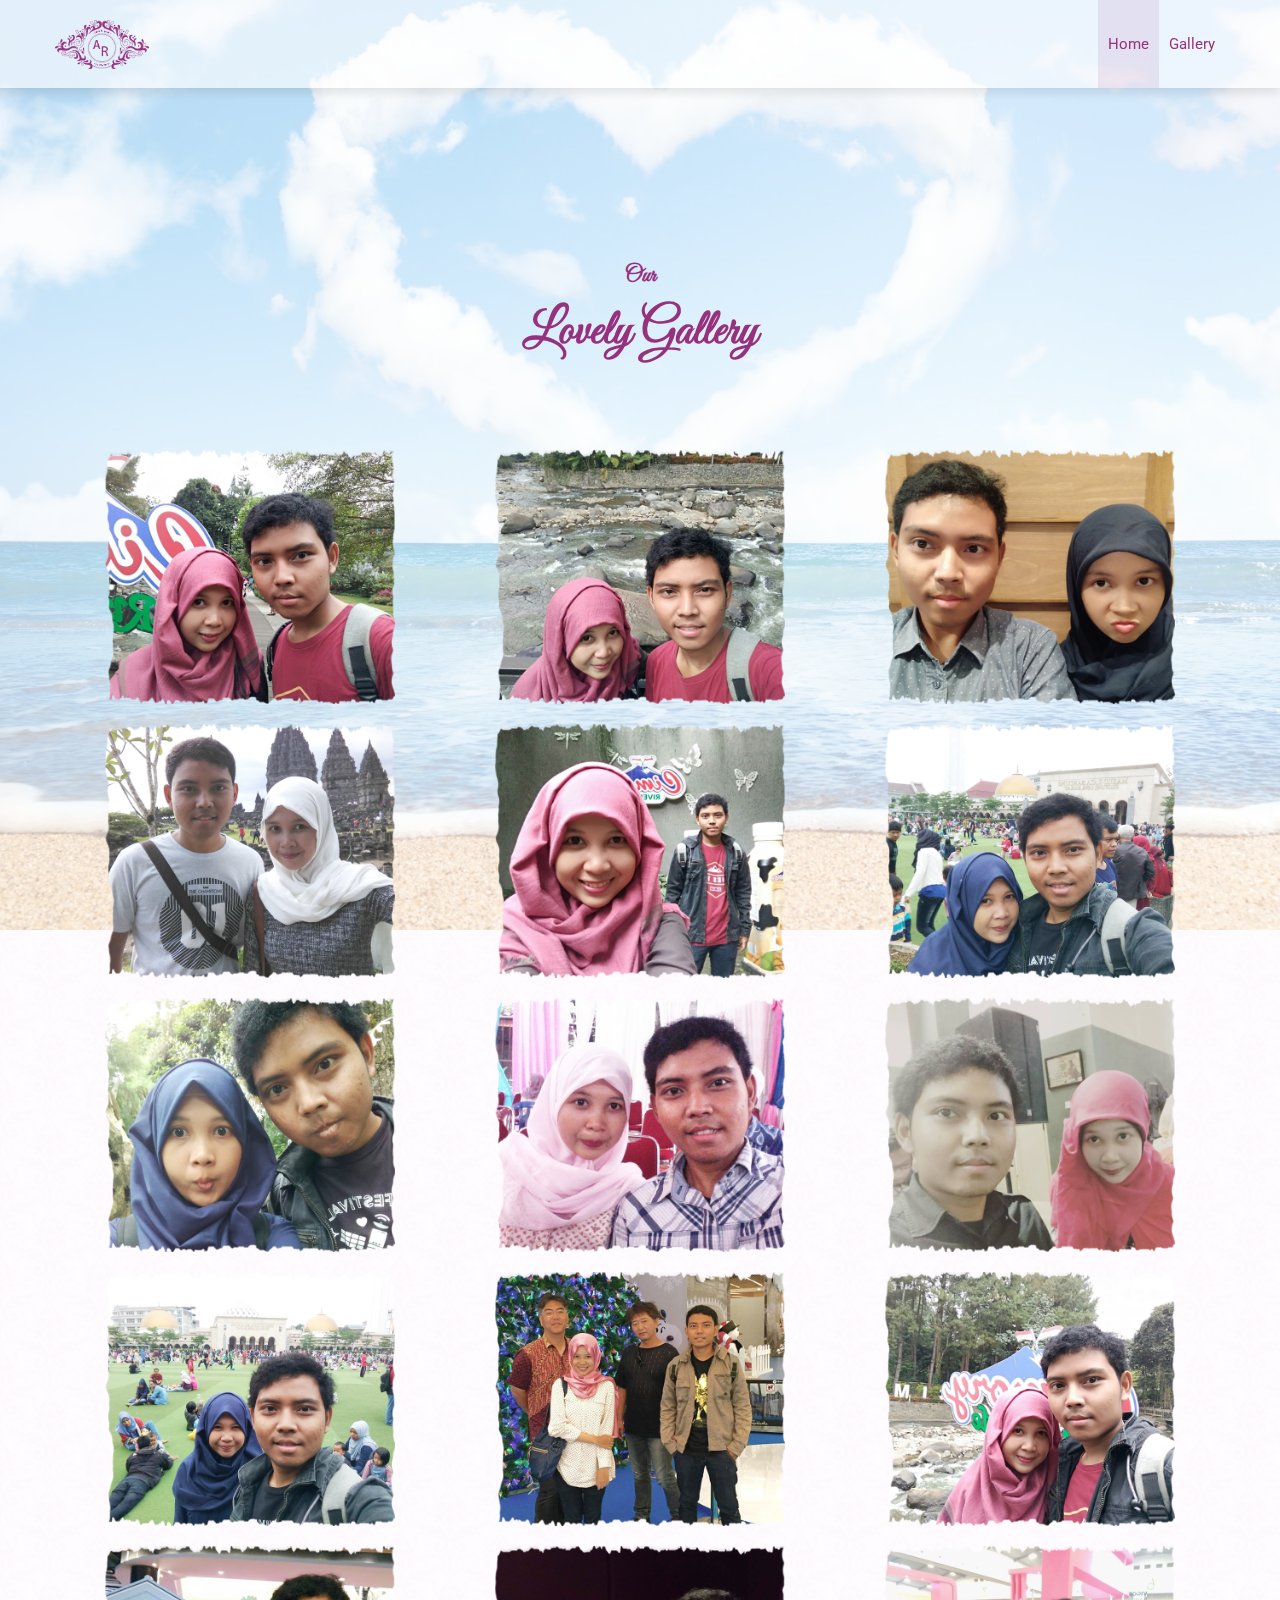
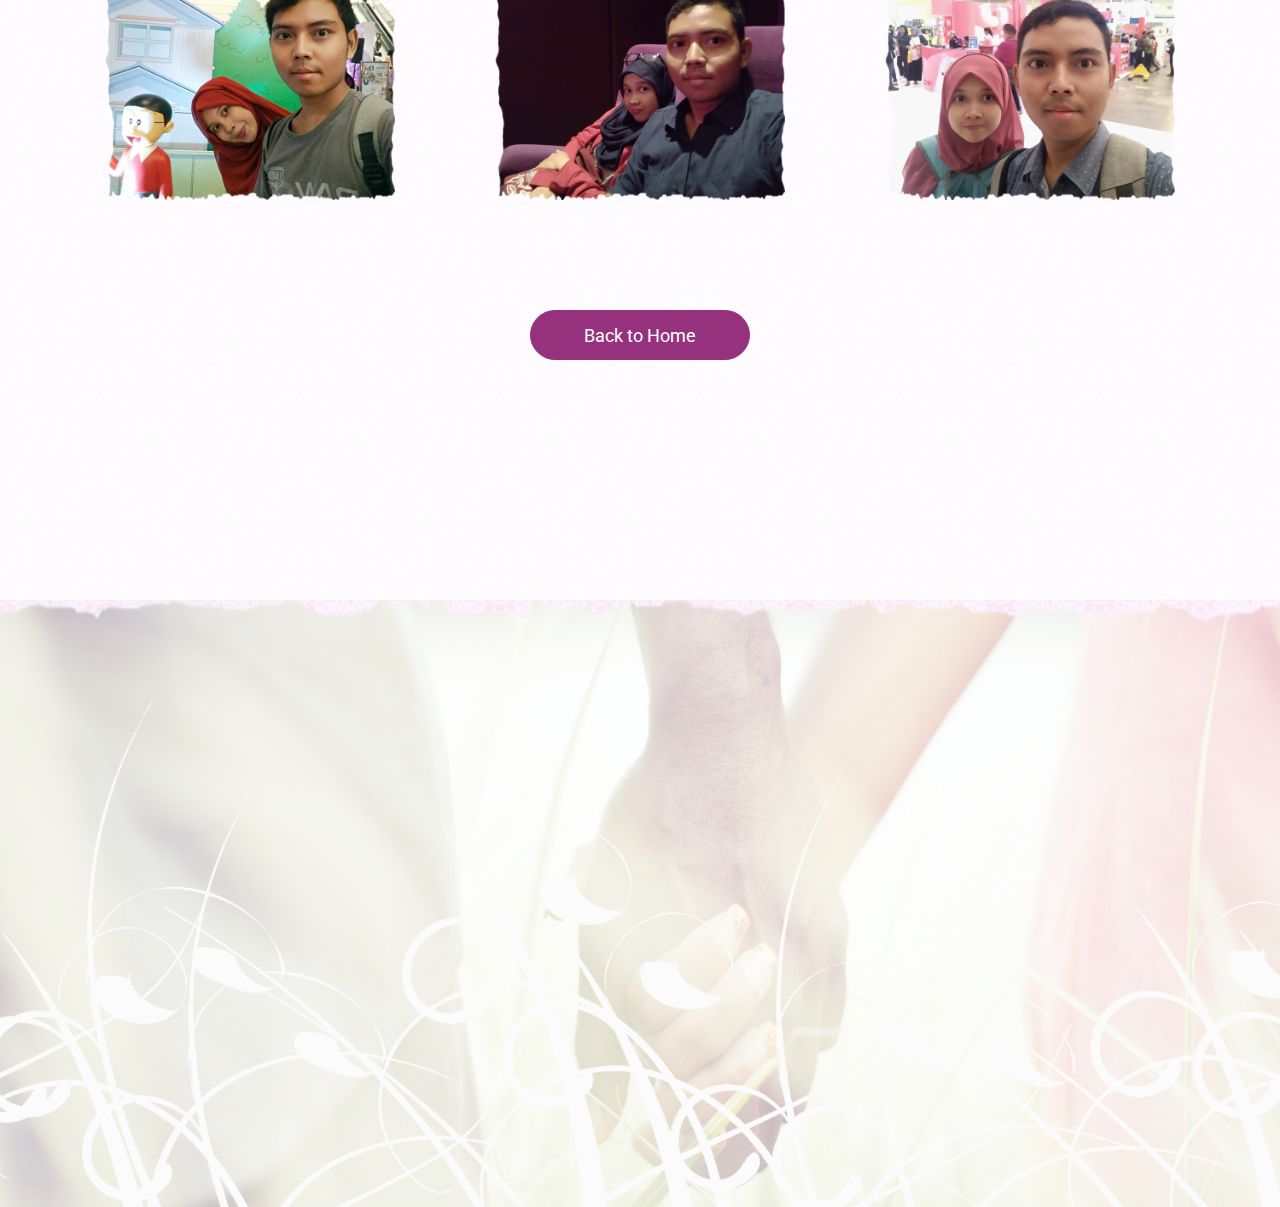
<file: gallery.html>
<!DOCTYPE html>
<html lang="en">
<head>
	<!-- Meta SEO Default -->
	<title>Arif & Riska</title>
	<meta charset="utf-8">
	<meta name="viewport" content="width=device-width, initial-scale=1">
	<meta name="title" content="Arif dan Riska Wedding">
	<meta name="description" content="Arif dan Riska Wedding">		
	<meta name="image_src" content="https://cdn.sindonews.net/gambar-cover-infografis-1200x628.jpg">
	<meta name="google-site-verification" content="mFQQxfgAE-mgZvZqimPAlFO2VROmqoQi-KJ2LOfvuWE">
	<meta name="googlebot-news" content="noindex, nofollow">
	<meta name="msvalidate.01" content="C5F11F9E74C25BC1586575EDA0B810C9">

	<!-- Start CSS Link From Here -->
  <link href="https://fonts.googleapis.com/css?family=Great+Vibes%7CRoboto:100,300,400,700,900" rel="stylesheet"> <!-- Font -->
  <link rel="stylesheet" href="assets/css/venobox.min.css"> <!-- Photoswipe -->
	<link rel="stylesheet" href="assets/css/styles.css"> <!-- Styles -->
  <link rel="stylesheet" href="assets/css/animate.css"> <!-- Animation -->
  <link rel="stylesheet" href="assets/css/jquery.bxslider.css"> <!-- BX Slider -->
	<link rel="stylesheet" href="assets/css/mediaquery-HDPI.css" media="screen and (min-width: 1083px) and (max-width: 1290px)"> <!-- HDPI Screen -->
	<link rel="stylesheet" href="assets/css/mediaquery-MDPI.css" media="screen and (min-width: 993px) and (max-width: 1082px)"> <!-- MDPI Screen -->
	<link rel="stylesheet" href="assets/css/mediaquery-SDPI.css" media="screen and (min-width: 769px) and (max-width: 992px)"> <!-- SDPI Screen -->
	<link rel="stylesheet" href="assets/css/mediaquery-mobile.css" media="screen and (max-width: 768px)"> <!-- Mobile Screen -->
	<!-- <link href="https://fonts.googleapis.com/css?family=Open+Sans:300,400,600,700" rel="stylesheet"> -->
	<!-- Start CSS Link End Here -->
</head>
<body>
  <section class="splash">
    <div id="h">
      <?xml version="1.0" encoding="iso-8859-1"?> <!-- Generator: Adobe Illustrator 16.0.0, SVG Export Plug-In . SVG Version: 6.00 Build 0) --> <!DOCTYPE svg PUBLIC "-//W3C//DTD SVG 1.1//EN" "http://www.w3.org/Graphics/SVG/1.1/DTD/svg11.dtd"> <svg version="1.1" id="heart" class="rot" xmlns="http://www.w3.org/2000/svg" xmlns:xlink="http://www.w3.org/1999/xlink" x="0px" y="0px"  viewBox="0 0 32 32" style="enable-background:new 0 0 32 32;" xml:space="preserve"> <g> <g> <path d="M14.708,15.847C14.252,14.864,14,13.742,14,12.5s0.252-2.489,0.708-3.659c0.455-1.171,1.114-2.266,1.929-3.205 c0.814-0.938,1.784-1.723,2.86-2.271C20.574,2.814,21.758,2.5,23,2.5s2.426,0.252,3.503,0.707c1.077,0.456,2.046,1.115,2.86,1.929 c0.813,0.814,1.474,1.784,1.929,2.861C31.749,9.073,32,10.258,32,11.5s-0.252,2.427-0.708,3.503 c-0.455,1.077-1.114,2.047-1.929,2.861C28.55,18.678,17.077,29.044,16,29.5l0,0l0,0C14.923,29.044,3.45,18.678,2.636,17.864 c-0.814-0.814-1.473-1.784-1.929-2.861C0.252,13.927,0,12.742,0,11.5s0.252-2.427,0.707-3.503C1.163,6.92,1.821,5.95,2.636,5.136 C3.45,4.322,4.42,3.663,5.497,3.207C6.573,2.752,7.757,2.5,9,2.5s2.427,0.314,3.503,0.863c1.077,0.55,2.046,1.334,2.861,2.272 c0.814,0.939,1.473,2.034,1.929,3.205C17.748,10.011,18,11.258,18,12.5s-0.252,2.364-0.707,3.347 c-0.456,0.983-1.113,1.828-1.929,2.518"/> </g> </g> <g> </g> <g> </g> <g> </g> <g> </g> <g> </g> <g> </g> <g> </g> <g> </g> <g> </g> <g> </g> <g> </g> <g> </g> <g> </g> <g> </g> <g> </g> </svg>
    </div>
  </section>
  <header>
    <nav>
      <div class="container">
        <!-- Slicknav -->
        <section class="slicknav">
          <ul id="slide-out" class="sidenav">
            <li><div class="user-view">
              <div class="background">
                <img src="assets/images/slider_01.jpg">
              </div>
              <a href="#user"><img class="circle" src="assets/images/logo.png"></a>
              <a href="#name"><span class="white-text name">Arif dan Riska Wedding</span></a>
              <a href="#email"><span class="white-text email">8 December 2018</span></a>
            </div></li>
            <li><a href="index.html" class="waves-effect">Home</a></li>
            <li><a href="gallery.html">Gallery</a></li>
          </ul>
          <a href="#" data-target="slide-out" class="sidenav-trigger"><i class="material-icons">menu</i></a>
        </section>
        <a href="" class="logo"><img src="assets/images/logo.png" alt=""></a>
        <ul id="nav-mobile" class="right">
          <li class="active"><a href="index.html">Home</a></li>
          <li><a href="gallery.html">Gallery</a></li>
        </ul>
      </div>
    </nav>
  </header>
	<main>
    <!-- Gallery -->
    <section class="gallery content">
      <div class="container">
        <div class="head">
          <h4>Our</h4>
          <h2>Lovely Gallery</h2>
        </div>
        <div class="list clearfix">
          <div class="col-md-4">
            <a class="venobox" data-gall="gallery" href="assets/images/gallery_01.jpg"><img src="assets/images/gallery_01.jpg" alt=""></a>
          </div>
          <div class="col-md-4">
            <a class="venobox" data-gall="gallery" href="assets/images/gallery_02.jpg"><img src="assets/images/gallery_02.jpg" alt=""></a>
          </div>
          <div class="col-md-4">
            <a class="venobox" data-gall="gallery" href="assets/images/gallery_03.jpg"><img src="assets/images/gallery_03.jpg" alt=""></a>
          </div>
          <div class="col-md-4">
            <a class="venobox" data-gall="gallery" href="assets/images/gallery_04.jpg"><img src="assets/images/gallery_04.jpg" alt=""></a>
          </div>
          <div class="col-md-4">
            <a class="venobox" data-gall="gallery" href="assets/images/gallery_05.jpg"><img src="assets/images/gallery_05.jpg" alt=""></a>
          </div>
          <div class="col-md-4">
            <a class="venobox" data-gall="gallery" href="assets/images/gallery_06.jpg"><img src="assets/images/gallery_06.jpg" alt=""></a>
          </div>
          <div class="col-md-4">
            <a class="venobox" data-gall="gallery" href="assets/images/gallery_07.jpg"><img src="assets/images/gallery_07.jpg" alt=""></a>
          </div>
          <div class="col-md-4">
            <a class="venobox" data-gall="gallery" href="assets/images/gallery_08.jpg"><img src="assets/images/gallery_08.jpg" alt=""></a>
          </div>
          <div class="col-md-4">
            <a class="venobox" data-gall="gallery" href="assets/images/gallery_09.jpg"><img src="assets/images/gallery_09.jpg" alt=""></a>
          </div>
          <div class="col-md-4">
            <a class="venobox" data-gall="gallery" href="assets/images/gallery_10.jpg"><img src="assets/images/gallery_10.jpg" alt=""></a>
          </div>
          <div class="col-md-4">
            <a class="venobox" data-gall="gallery" href="assets/images/gallery_11.jpg"><img src="assets/images/gallery_11.jpg" alt=""></a>
          </div>
          <div class="col-md-4">
            <a class="venobox" data-gall="gallery" href="assets/images/gallery_12.jpg"><img src="assets/images/gallery_12.jpg" alt=""></a>
          </div>
          <div class="col-md-4">
            <a class="venobox" data-gall="gallery" href="assets/images/gallery_13.jpg"><img src="assets/images/gallery_13.jpg" alt=""></a>
          </div>
          <div class="col-md-4">
            <a class="venobox" data-gall="gallery" href="assets/images/gallery_14.jpg"><img src="assets/images/gallery_14.jpg" alt=""></a>
          </div>
          <div class="col-md-4">
            <a class="venobox" data-gall="gallery" href="assets/images/gallery_15.jpg"><img src="assets/images/gallery_15.jpg" alt=""></a>
          </div>
          <div class="button"><a href="index.html" class="more">Back to Home</a></div>
        </div>
      </div>
    </section>
	</main>
	<footer>
    <div class="container wow fadeInUp" data-wow-duration="2s">
      <h2>Thank You</h2>
      <h5>For Being With Us</h5>
    </div>
	</footer>
	<script src='assets/js/jquery-1.10.2.min.js'></script> <!-- jQuery -->
  <script src='assets/js/venobox.min.js'></script> <!-- Venobox -->
  <script src='assets/js/wow.min.js'></script> <!-- Wow -->
  <script src='assets/js/materialize.min.js'></script> <!-- Materialize -->
  <script src='assets/js/jquery.bxslider.js'></script> <!-- BX Slider JS -->
	<script>
		$(document).ready(function() {
      /* --- Membuat Efek Animasi --- */
      new WOW().init();
      /* --- Venobox --- */
      $('.venobox').venobox(); 
      /* Splash Screen */
      document.body.style.overflow = 'hidden';
      $(".splash").fadeOut(5, function() {
        document.body.style.overflow = 'visible';
      });
      /* Dropdown */
      $(".dropdown-trigger").dropdown({
        hover: true
      });
      /* Slider */
      $('.slider-1').bxSlider({
        auto: true,
        speed: 1000,
        mode: 'fade',
        pager: false
      });
      $('.slider-men').bxSlider({
        auto: true,
        speed: 1000,
        controls: false
      });
      $('.slider-women').bxSlider({
        auto: true,
        speed: 1000,
        controls: false
      });
      /* Sidenav */
      $('.sidenav').sidenav();
      /* --- Membuat Subkanal Navigation Menjadi Fixed --- */
      $(window).scroll(function() {
        console.log($(window).scrollTop())
        if ( $(window).width() > 992) { 
          if ($(this).scrollTop() > 160){  
            $("nav").css({"height": "68px", "line-height": "70px", "background-color": "rgba(255,255,255,1)"});
            $(".logo img").css({"padding": "14px 0"});
          }
          else{
            $("nav").css({"height": "88px", "line-height": "88px", "background-color": "rgba(255,255,255,.6)"});
            $(".logo img").css({"padding": "29px 0"});
          }
        }
      });
      /* Countdown */
      var countdown = new Date("Dec 8, 2018");
      function getRemainingTime(endtime) {
        var milliseconds = Date.parse(endtime) - Date.parse(new Date());
        var seconds = Math.floor(milliseconds / 1000 % 60);
        var minutes = Math.floor(milliseconds / 1000 / 60 % 60);
        var hours = Math.floor(milliseconds / (1000 * 60 * 60) % 24);
        var days = Math.floor(milliseconds / (1000 * 60 * 60 * 24));
        return {
          'total': milliseconds,
          'seconds': seconds,
          'minutes': minutes,
          'hours': hours,
          'days': days
        };
      }
      function initClock(id, endtime) {
        var counter = document.getElementById(id);
        var daysItem = counter.querySelector('.js-countdown-days');
        var hoursItem = counter.querySelector('.js-countdown-hours');
        var minutesItem = counter.querySelector('.js-countdown-minutes');
        var secondsItem = counter.querySelector('.js-countdown-seconds');
        function updateClock() {
          var time = getRemainingTime(endtime);
          daysItem.innerHTML = time.days;
          hoursItem.innerHTML = ('0' + time.hours).slice(-2);
          minutesItem.innerHTML = ('0' + time.minutes).slice(-2);
          secondsItem.innerHTML = ('0' + time.seconds).slice(-2);
          if (time.total <= 0) {
            clearInterval(timeinterval);
          }
        }
        updateClock();
        var timeinterval = setInterval(updateClock, 1000);
      }
      initClock('js-countdown', countdown);
		});
	</script>
</body>
</html>
</file>
<file: assets/css/styles.css>
html{line-height:1.15;-ms-text-size-adjust:100%;-webkit-text-size-adjust:100%}body{margin:0}article,aside,footer,header,nav,section{display:block}h1{font-size:2em;margin:0.67em 0}figcaption,figure,main{display:block}figure{margin:1em 40px}hr{box-sizing:content-box;height:0;overflow:visible}pre{font-family:monospace, monospace;font-size:1em}a{background-color:transparent;-webkit-text-decoration-skip:objects}abbr[title]{border-bottom:none;text-decoration:underline;text-decoration:underline dotted}b,strong{font-weight:inherit}b,strong{font-weight:bolder}code,kbd,samp{font-family:monospace, monospace;font-size:1em}dfn{font-style:italic}mark{background-color:#ff0;color:#000}small{font-size:80%}sub,sup{font-size:75%;line-height:0;position:relative;vertical-align:baseline}sub{bottom:-0.25em}sup{top:-0.5em}audio,video{display:inline-block}audio:not([controls]){display:none;height:0}img{border-style:none}svg:not(:root){overflow:hidden}button,input,optgroup,select,textarea{font-family:sans-serif;font-size:100%;line-height:1.15;margin:0}button,input{overflow:visible}button,select{text-transform:none}button,html [type="button"],[type="reset"],[type="submit"]{-webkit-appearance:button}button::-moz-focus-inner,[type="button"]::-moz-focus-inner,[type="reset"]::-moz-focus-inner,[type="submit"]::-moz-focus-inner{border-style:none;padding:0}button:-moz-focusring,[type="button"]:-moz-focusring,[type="reset"]:-moz-focusring,[type="submit"]:-moz-focusring{outline:1px dotted ButtonText}fieldset{padding:0.35em 0.75em 0.625em}legend{box-sizing:border-box;color:inherit;display:table;max-width:100%;padding:0;white-space:normal}progress{display:inline-block;vertical-align:baseline}textarea{overflow:auto}[type="checkbox"],[type="radio"]{box-sizing:border-box;padding:0}[type="number"]::-webkit-inner-spin-button,[type="number"]::-webkit-outer-spin-button{height:auto}[type="search"]{-webkit-appearance:textfield;outline-offset:-2px}[type="search"]::-webkit-search-cancel-button,[type="search"]::-webkit-search-decoration{-webkit-appearance:none}::-webkit-file-upload-button{-webkit-appearance:button;font:inherit}details,menu{display:block}summary{display:list-item}canvas{display:inline-block}template{display:none}[hidden]{display:none}h1,h2,h3,h4{margin:0;color:#96327D;font-family:'Great Vibes', cursive;font-weight:700 !important}.sprite{background-image:url(../images/spritesheet.png);background-repeat:no-repeat;display:block}.clearfix:before,.clearfix:after{display:block;content:''}.clearfix:after{clear:both}.clearfix{zoom:1}.container{margin-right:auto;margin-left:auto;-webkit-box-sizing:border-box;-moz-box-sizing:border-box;box-sizing:border-box}@media (min-width: 768px){.container{width:750px}}@media (min-width: 992px){.container{width:970px}}@media (min-width: 1200px){.container{width:1170px}}.pull-right{float:right}.pull-left{float:left}.img-responsive{display:block;max-width:100%;height:auto}.container-fluid{padding-right:15px;padding-left:15px;margin-right:auto;margin-left:auto}@media (min-width: 768px){.col-md-1,.col-md-2,.col-md-3,.col-md-4,.col-md-5,.col-md-6,.col-md-7,.col-md-8,.col-md-9,.col-md-10,.col-md-11,.col-md-12{float:left;-webkit-box-sizing:border-box;-moz-box-sizing:border-box;box-sizing:border-box}.col-md-12{width:100%}.col-md-11{width:91.66666667%}.col-md-10{width:83.33333333%}.col-md-9{width:75%}.col-md-8{width:66.66666667%}.col-md-7{width:58.33333333%}.col-md-6{width:50%}.col-md-5{width:41.66666667%}.col-md-4{width:33.33333333%}.col-md-3{width:25%}.col-md-2{width:16.66666667%}.col-md-1{width:8.33333333%}}[hidden]{display:none}html{-webkit-box-sizing:border-box;box-sizing:border-box}*,*:before,*:after{-webkit-box-sizing:inherit;box-sizing:inherit}button,input,optgroup,select,textarea{font-family:-apple-system, BlinkMacSystemFont, "Segoe UI", Roboto, Oxygen-Sans, Ubuntu, Cantarell, "Helvetica Neue", sans-serif}ul:not(.browser-default){padding-left:0;list-style-type:none}ul:not(.browser-default)>li{list-style-type:none}a{color:#039be5;text-decoration:none;-webkit-tap-highlight-color:transparent}.valign-wrapper{display:-webkit-box;display:-webkit-flex;display:-ms-flexbox;display:flex;-webkit-box-align:center;-webkit-align-items:center;-ms-flex-align:center;align-items:center}.clearfix{clear:both}.z-depth-0{-webkit-box-shadow:none !important;box-shadow:none !important}.z-depth-1,nav,.card-panel,.card,.toast,.btn,.btn-large,.btn-small,.btn-floating,.dropdown-content,.collapsible,.sidenav{-webkit-box-shadow:0 2px 2px 0 rgba(0,0,0,0.14),0 3px 1px -2px rgba(0,0,0,0.12),0 1px 5px 0 rgba(0,0,0,0.2);box-shadow:0 2px 2px 0 rgba(0,0,0,0.14),0 3px 1px -2px rgba(0,0,0,0.12),0 1px 5px 0 rgba(0,0,0,0.2)}.z-depth-1-half,.btn:hover,.btn-large:hover,.btn-small:hover,.btn-floating:hover{-webkit-box-shadow:0 3px 3px 0 rgba(0,0,0,0.14),0 1px 7px 0 rgba(0,0,0,0.12),0 3px 1px -1px rgba(0,0,0,0.2);box-shadow:0 3px 3px 0 rgba(0,0,0,0.14),0 1px 7px 0 rgba(0,0,0,0.12),0 3px 1px -1px rgba(0,0,0,0.2)}.z-depth-2{-webkit-box-shadow:0 4px 5px 0 rgba(0,0,0,0.14),0 1px 10px 0 rgba(0,0,0,0.12),0 2px 4px -1px rgba(0,0,0,0.3);box-shadow:0 4px 5px 0 rgba(0,0,0,0.14),0 1px 10px 0 rgba(0,0,0,0.12),0 2px 4px -1px rgba(0,0,0,0.3)}.z-depth-3{-webkit-box-shadow:0 8px 17px 2px rgba(0,0,0,0.14),0 3px 14px 2px rgba(0,0,0,0.12),0 5px 5px -3px rgba(0,0,0,0.2);box-shadow:0 8px 17px 2px rgba(0,0,0,0.14),0 3px 14px 2px rgba(0,0,0,0.12),0 5px 5px -3px rgba(0,0,0,0.2)}.z-depth-4{-webkit-box-shadow:0 16px 24px 2px rgba(0,0,0,0.14),0 6px 30px 5px rgba(0,0,0,0.12),0 8px 10px -7px rgba(0,0,0,0.2);box-shadow:0 16px 24px 2px rgba(0,0,0,0.14),0 6px 30px 5px rgba(0,0,0,0.12),0 8px 10px -7px rgba(0,0,0,0.2)}.z-depth-5,.modal{-webkit-box-shadow:0 24px 38px 3px rgba(0,0,0,0.14),0 9px 46px 8px rgba(0,0,0,0.12),0 11px 15px -7px rgba(0,0,0,0.2);box-shadow:0 24px 38px 3px rgba(0,0,0,0.14),0 9px 46px 8px rgba(0,0,0,0.12),0 11px 15px -7px rgba(0,0,0,0.2)}.hoverable{-webkit-transition:-webkit-box-shadow .25s;transition:-webkit-box-shadow .25s;transition:box-shadow .25s;transition:box-shadow .25s, -webkit-box-shadow .25s}.hoverable:hover{-webkit-box-shadow:0 8px 17px 0 rgba(0,0,0,0.2),0 6px 20px 0 rgba(0,0,0,0.19);box-shadow:0 8px 17px 0 rgba(0,0,0,0.2),0 6px 20px 0 rgba(0,0,0,0.19)}.divider{height:1px;overflow:hidden;background-color:#e0e0e0}blockquote{margin:20px 0;padding-left:1.5rem;border-left:5px solid #ee6e73}i{line-height:inherit}i.left{float:left;margin-right:15px}i.right{float:right;margin-left:15px}i.tiny{font-size:1rem}i.small{font-size:2rem}i.medium{font-size:4rem}i.large{font-size:6rem}img.responsive-img,video.responsive-video{max-width:100%;height:auto}.pagination{text-align:center}.pagination li{display:inline-block;border-radius:2px;text-align:center;vertical-align:top;height:30px}.pagination li a{color:#444;display:inline-block;font-size:1.2rem;padding:0 10px;line-height:30px}.pagination li.active a{color:#fff}.pagination li.active{background-color:#B70000}.pagination li.disabled a{cursor:default;color:#999}.pagination li i{font-size:2rem}.pagination li.pages ul li{display:inline-block;float:none}@media only screen and (max-width: 992px){.pagination{width:100%}.pagination li.prev,.pagination li.next{width:10%}.pagination li.pages{width:80%;overflow:hidden;white-space:nowrap}}.breadcrumb{font-size:18px;color:rgba(255,255,255,0.7)}.breadcrumb i,.breadcrumb [class^="mdi-"],.breadcrumb [class*="mdi-"],.breadcrumb i.material-icons{display:inline-block;float:left;font-size:24px}.breadcrumb:before{content:'\E5CC';color:rgba(255,255,255,0.7);vertical-align:top;display:inline-block;font-family:'Material Icons';font-weight:normal;font-style:normal;font-size:25px;margin:0 10px 0 8px;-webkit-font-smoothing:antialiased}.breadcrumb:first-child:before{display:none}.breadcrumb:last-child{color:#fff}.parallax-container{position:relative;overflow:hidden;height:500px}.parallax-container .parallax{position:absolute;top:0;left:0;right:0;bottom:0;z-index:-1}.parallax-container .parallax img{opacity:0;position:absolute;left:50%;bottom:0;min-width:100%;min-height:100%;-webkit-transform:translate3d(0, 0, 0);transform:translate3d(0, 0, 0);-webkit-transform:translateX(-50%);transform:translateX(-50%)}.pin-top,.pin-bottom{position:relative}.pinned{position:fixed !important}ul.staggered-list li{opacity:0}.fade-in{opacity:0;-webkit-transform-origin:0 50%;transform-origin:0 50%}@media only screen and (max-width: 600px){.hide-on-small-only,.hide-on-small-and-down{display:none !important}}@media only screen and (max-width: 992px){.hide-on-med-and-down{display:none !important}}@media only screen and (min-width: 601px){.hide-on-med-and-up{display:none !important}}@media only screen and (min-width: 600px) and (max-width: 992px){.hide-on-med-only{display:none !important}}@media only screen and (min-width: 993px){.hide-on-large-only{display:none !important}}@media only screen and (min-width: 1201px){.hide-on-extra-large-only{display:none !important}}@media only screen and (min-width: 1201px){.show-on-extra-large{display:block !important}}@media only screen and (min-width: 993px){.show-on-large{display:block !important}}@media only screen and (min-width: 600px) and (max-width: 992px){.show-on-medium{display:block !important}}@media only screen and (max-width: 600px){.show-on-small{display:block !important}}@media only screen and (min-width: 601px){.show-on-medium-and-up{display:block !important}}@media only screen and (max-width: 992px){.show-on-medium-and-down{display:block !important}}@media only screen and (max-width: 600px){.center-on-small-only{text-align:center}}.page-footer{padding-top:20px;color:#fff;background-color:#ee6e73}.page-footer .footer-copyright{overflow:hidden;min-height:50px;display:-webkit-box;display:-webkit-flex;display:-ms-flexbox;display:flex;-webkit-box-align:center;-webkit-align-items:center;-ms-flex-align:center;align-items:center;-webkit-box-pack:justify;-webkit-justify-content:space-between;-ms-flex-pack:justify;justify-content:space-between;padding:10px 0px;color:rgba(255,255,255,0.8);background-color:rgba(51,51,51,0.08)}table,th,td{border:none}table{width:100%;display:table;border-collapse:collapse;border-spacing:0}table.striped tr{border-bottom:none}table.striped>tbody>tr:nth-child(odd){background-color:rgba(242,242,242,0.5)}table.striped>tbody>tr>td{border-radius:0}table.highlight>tbody>tr{-webkit-transition:background-color .25s ease;transition:background-color .25s ease}table.highlight>tbody>tr:hover{background-color:rgba(242,242,242,0.5)}table.centered thead tr th,table.centered tbody tr td{text-align:center}tr{border-bottom:1px solid rgba(0,0,0,0.12)}td,th{padding:15px 5px;display:table-cell;text-align:left;vertical-align:middle;border-radius:2px}@media only screen and (max-width: 992px){table.responsive-table{width:100%;border-collapse:collapse;border-spacing:0;display:block;position:relative}table.responsive-table td:empty:before{content:'\00a0'}table.responsive-table th,table.responsive-table td{margin:0;vertical-align:top}table.responsive-table th{text-align:left}table.responsive-table thead{display:block;float:left}table.responsive-table thead tr{display:block;padding:0 10px 0 0}table.responsive-table thead tr th::before{content:"\00a0"}table.responsive-table tbody{display:block;width:auto;position:relative;overflow-x:auto;white-space:nowrap}table.responsive-table tbody tr{display:inline-block;vertical-align:top}table.responsive-table th{display:block;text-align:right}table.responsive-table td{display:block;min-height:1.25em;text-align:left}table.responsive-table tr{border-bottom:none;padding:0 10px}table.responsive-table thead{border:0;border-right:1px solid rgba(0,0,0,0.12)}}.collection{margin:0.5rem 0 1rem 0;border:1px solid #e0e0e0;border-radius:2px;overflow:hidden;position:relative}.collection .collection-item{background-color:#fff;line-height:1.5rem;padding:10px 20px;margin:0;border-bottom:1px solid #e0e0e0}.collection .collection-item.avatar{min-height:84px;padding-left:72px;position:relative}.collection .collection-item.avatar:not(.circle-clipper)>.circle,.collection .collection-item.avatar :not(.circle-clipper)>.circle{position:absolute;width:42px;height:42px;overflow:hidden;left:15px;display:inline-block;vertical-align:middle}.collection .collection-item.avatar i.circle{font-size:18px;line-height:42px;color:#fff;background-color:#999;text-align:center}.collection .collection-item.avatar .title{font-size:16px}.collection .collection-item.avatar p{margin:0}.collection .collection-item.avatar .secondary-content{position:absolute;top:16px;right:16px}.collection .collection-item:last-child{border-bottom:none}.collection .collection-item.active{background-color:#26a69a;color:#eafaf9}.collection .collection-item.active .secondary-content{color:#fff}.collection a.collection-item{display:block;-webkit-transition:.25s;transition:.25s;color:#26a69a}.collection a.collection-item:not(.active):hover{background-color:#ddd}.collection.with-header .collection-header{background-color:#fff;border-bottom:1px solid #e0e0e0;padding:10px 20px}.collection.with-header .collection-item{padding-left:30px}.collection.with-header .collection-item.avatar{padding-left:72px}.secondary-content{float:right;color:#26a69a}.collapsible .collection{margin:0;border:none}.video-container{position:relative;padding-bottom:56.25%;height:0;overflow:hidden}.video-container iframe,.video-container object,.video-container embed{position:absolute;top:0;left:0;width:100%;height:100%}.progress{position:relative;height:4px;display:block;width:100%;background-color:#acece6;border-radius:2px;margin:0.5rem 0 1rem 0;overflow:hidden}.progress .determinate{position:absolute;top:0;left:0;bottom:0;background-color:#26a69a;-webkit-transition:width .3s linear;transition:width .3s linear}.progress .indeterminate{background-color:#26a69a}.progress .indeterminate:before{content:'';position:absolute;background-color:inherit;top:0;left:0;bottom:0;will-change:left, right;-webkit-animation:indeterminate 2.1s cubic-bezier(0.65, 0.815, 0.735, 0.395) infinite;animation:indeterminate 2.1s cubic-bezier(0.65, 0.815, 0.735, 0.395) infinite}.progress .indeterminate:after{content:'';position:absolute;background-color:inherit;top:0;left:0;bottom:0;will-change:left, right;-webkit-animation:indeterminate-short 2.1s cubic-bezier(0.165, 0.84, 0.44, 1) infinite;animation:indeterminate-short 2.1s cubic-bezier(0.165, 0.84, 0.44, 1) infinite;-webkit-animation-delay:1.15s;animation-delay:1.15s}@-webkit-keyframes indeterminate{0%{left:-35%;right:100%}60%{left:100%;right:-90%}100%{left:100%;right:-90%}}@keyframes indeterminate{0%{left:-35%;right:100%}60%{left:100%;right:-90%}100%{left:100%;right:-90%}}@-webkit-keyframes indeterminate-short{0%{left:-200%;right:100%}60%{left:107%;right:-8%}100%{left:107%;right:-8%}}@keyframes indeterminate-short{0%{left:-200%;right:100%}60%{left:107%;right:-8%}100%{left:107%;right:-8%}}a{text-decoration:none}html{line-height:1.5;font-family:-apple-system, BlinkMacSystemFont, "Segoe UI", Roboto, Oxygen-Sans, Ubuntu, Cantarell, "Helvetica Neue", sans-serif;font-weight:normal;color:rgba(0,0,0,0.87)}@media only screen and (min-width: 0){html{font-size:14px}}@media only screen and (min-width: 992px){html{font-size:14.5px}}@media only screen and (min-width: 1200px){html{font-size:15px}}h1,h2,h3,h4,h5,h6{font-weight:400;line-height:1.3}h1 a,h2 a,h3 a,h4 a,h5 a,h6 a{font-weight:inherit}h1{font-size:4.2rem;line-height:110%;margin:2.8rem 0 1.68rem 0}h2{font-size:3.56rem;line-height:110%;margin:2.3733333333rem 0 1.424rem 0}h3{font-size:2.92rem;line-height:110%;margin:1.9466666667rem 0 1.168rem 0}h4{font-size:2.28rem;line-height:110%;margin:1.52rem 0 0.912rem 0}h5{font-size:1.64rem;line-height:110%;margin:1.0933333333rem 0 0.656rem 0}h6{font-size:1.15rem;line-height:110%;margin:0.7666666667rem 0 0.46rem 0}em{font-style:italic}strong{font-weight:500}small{font-size:75%}@font-face{font-family:'Material Icons';font-style:normal;font-weight:400;src:url(../fonts/material-icon.woff2) format("woff2")}.material-icons{font-family:'Material Icons';font-weight:normal;font-style:normal;font-size:24px;line-height:1;letter-spacing:normal;text-transform:none;display:inline-block;white-space:nowrap;word-wrap:normal;direction:ltr;-webkit-font-feature-settings:'liga';-webkit-font-smoothing:antialiased;text-rendering:optimizeLegibility;font-feature-settings:'liga'}.btn,.btn-large,.btn-small,.btn-flat{border:none;border-radius:2px;display:inline-block;height:36px;line-height:36px;padding:0 16px;vertical-align:middle;-webkit-tap-highlight-color:transparent}.btn.disabled,.disabled.btn-large,.disabled.btn-small,.btn-floating.disabled,.btn-large.disabled,.btn-small.disabled,.btn-flat.disabled,.btn:disabled,.btn-large:disabled,.btn-small:disabled,.btn-floating:disabled,.btn-large:disabled,.btn-small:disabled,.btn-flat:disabled,.btn[disabled],.btn-large[disabled],.btn-small[disabled],.btn-floating[disabled],.btn-large[disabled],.btn-small[disabled],.btn-flat[disabled]{pointer-events:none;background-color:#DFDFDF !important;-webkit-box-shadow:none;box-shadow:none;color:#9F9F9F !important;cursor:default}.btn.disabled:hover,.disabled.btn-large:hover,.disabled.btn-small:hover,.btn-floating.disabled:hover,.btn-large.disabled:hover,.btn-small.disabled:hover,.btn-flat.disabled:hover,.btn:disabled:hover,.btn-large:disabled:hover,.btn-small:disabled:hover,.btn-floating:disabled:hover,.btn-large:disabled:hover,.btn-small:disabled:hover,.btn-flat:disabled:hover,.btn[disabled]:hover,.btn-large[disabled]:hover,.btn-small[disabled]:hover,.btn-floating[disabled]:hover,.btn-large[disabled]:hover,.btn-small[disabled]:hover,.btn-flat[disabled]:hover{background-color:#DFDFDF !important;color:#9F9F9F !important}.btn,.btn-large,.btn-small,.btn-floating,.btn-large,.btn-small,.btn-flat{font-size:14px;outline:0}.btn i,.btn-large i,.btn-small i,.btn-floating i,.btn-large i,.btn-small i,.btn-flat i{font-size:1.3rem;line-height:inherit}.btn:focus,.btn-large:focus,.btn-small:focus,.btn-floating:focus{background-color:#1d7d74}.btn,.btn-large,.btn-small{text-decoration:none;color:#fff;background-color:#B70000;text-align:center;letter-spacing:.5px;-webkit-transition:background-color .2s ease-out;transition:background-color .2s ease-out;cursor:pointer}.btn:hover,.btn-large:hover,.btn-small:hover{background-color:#2bbbad}.btn-floating{display:inline-block;color:#fff;position:relative;overflow:hidden;z-index:1;width:40px;height:40px;line-height:40px;padding:0;background-color:#26a69a;border-radius:50%;-webkit-transition:background-color .3s;transition:background-color .3s;cursor:pointer;vertical-align:middle}.btn-floating:hover{background-color:#26a69a}.btn-floating:before{border-radius:0}.btn-floating.btn-large{width:56px;height:56px;padding:0}.btn-floating.btn-large.halfway-fab{bottom:-28px}.btn-floating.btn-large i{line-height:56px}.btn-floating.btn-small{width:32.4px;height:32.4px}.btn-floating.btn-small.halfway-fab{bottom:-16.2px}.btn-floating.btn-small i{line-height:32.4px}.btn-floating.halfway-fab{position:absolute;right:24px;bottom:-20px}.btn-floating.halfway-fab.left{right:auto;left:24px}.btn-floating i{width:inherit;display:inline-block;text-align:center;color:#fff;font-size:1.6rem;line-height:40px}button.btn-floating{border:none}.fixed-action-btn{position:fixed;right:23px;bottom:23px;padding-top:15px;margin-bottom:0;z-index:997}.fixed-action-btn.active ul{visibility:visible}.fixed-action-btn.direction-left,.fixed-action-btn.direction-right{padding:0 0 0 15px}.fixed-action-btn.direction-left ul,.fixed-action-btn.direction-right ul{text-align:right;right:64px;top:50%;-webkit-transform:translateY(-50%);transform:translateY(-50%);height:100%;left:auto;width:500px}.fixed-action-btn.direction-left ul li,.fixed-action-btn.direction-right ul li{display:inline-block;margin:7.5px 15px 0 0}.fixed-action-btn.direction-right{padding:0 15px 0 0}.fixed-action-btn.direction-right ul{text-align:left;direction:rtl;left:64px;right:auto}.fixed-action-btn.direction-right ul li{margin:7.5px 0 0 15px}.fixed-action-btn.direction-bottom{padding:0 0 15px 0}.fixed-action-btn.direction-bottom ul{top:64px;bottom:auto;display:-webkit-box;display:-webkit-flex;display:-ms-flexbox;display:flex;-webkit-box-orient:vertical;-webkit-box-direction:reverse;-webkit-flex-direction:column-reverse;-ms-flex-direction:column-reverse;flex-direction:column-reverse}.fixed-action-btn.direction-bottom ul li{margin:15px 0 0 0}.fixed-action-btn.toolbar{padding:0;height:56px}.fixed-action-btn.toolbar.active>a i{opacity:0}.fixed-action-btn.toolbar ul{display:-webkit-box;display:-webkit-flex;display:-ms-flexbox;display:flex;top:0;bottom:0;z-index:1}.fixed-action-btn.toolbar ul li{-webkit-box-flex:1;-webkit-flex:1;-ms-flex:1;flex:1;display:inline-block;margin:0;height:100%;-webkit-transition:none;transition:none}.fixed-action-btn.toolbar ul li a{display:block;overflow:hidden;position:relative;width:100%;height:100%;background-color:transparent;-webkit-box-shadow:none;box-shadow:none;color:#fff;line-height:56px;z-index:1}.fixed-action-btn.toolbar ul li a i{line-height:inherit}.fixed-action-btn ul{left:0;right:0;text-align:center;position:absolute;bottom:64px;margin:0;visibility:hidden}.fixed-action-btn ul li{margin-bottom:15px}.fixed-action-btn ul a.btn-floating{opacity:0}.fixed-action-btn .fab-backdrop{position:absolute;top:0;left:0;z-index:-1;width:40px;height:40px;background-color:#26a69a;border-radius:50%;-webkit-transform:scale(0);transform:scale(0)}.btn-flat{-webkit-box-shadow:none;box-shadow:none;background-color:transparent;color:#343434;cursor:pointer;-webkit-transition:background-color .2s;transition:background-color .2s}.btn-flat:focus,.btn-flat:hover{-webkit-box-shadow:none;box-shadow:none}.btn-flat:focus{background-color:rgba(0,0,0,0.1)}.btn-flat.disabled,.btn-flat.btn-flat[disabled]{background-color:transparent !important;color:#b3b2b2 !important;cursor:default}.btn-large{height:54px;line-height:54px;font-size:15px;padding:0 28px}.btn-large i{font-size:1.6rem}.btn-small{height:32.4px;line-height:32.4px;font-size:13px}.btn-small i{font-size:1.2rem}.btn-block{display:block}/*!
 * Waves v0.6.0
 * http://fian.my.id/Waves
 *
 * Copyright 2014 Alfiana E. Sibuea and other contributors
 * Released under the MIT license
 * https://github.com/fians/Waves/blob/master/LICENSE
 */.waves-effect{position:relative;cursor:pointer;display:inline-block;overflow:hidden;-webkit-user-select:none;-moz-user-select:none;-ms-user-select:none;user-select:none;-webkit-tap-highlight-color:transparent;vertical-align:middle;z-index:1;-webkit-transition:.3s ease-out;transition:.3s ease-out}.waves-effect .waves-ripple{position:absolute;border-radius:50%;width:20px;height:20px;margin-top:-10px;margin-left:-10px;opacity:0;background:rgba(0,0,0,0.2);-webkit-transition:all 0.7s ease-out;transition:all 0.7s ease-out;-webkit-transition-property:opacity, -webkit-transform;transition-property:opacity, -webkit-transform;transition-property:transform, opacity;transition-property:transform, opacity, -webkit-transform;-webkit-transform:scale(0);transform:scale(0);pointer-events:none}.waves-effect.waves-light .waves-ripple{background-color:rgba(255,255,255,0.45)}.waves-effect.waves-red .waves-ripple{background-color:rgba(244,67,54,0.7)}.waves-effect.waves-yellow .waves-ripple{background-color:rgba(255,235,59,0.7)}.waves-effect.waves-orange .waves-ripple{background-color:rgba(255,152,0,0.7)}.waves-effect.waves-purple .waves-ripple{background-color:rgba(156,39,176,0.7)}.waves-effect.waves-green .waves-ripple{background-color:rgba(76,175,80,0.7)}.waves-effect.waves-teal .waves-ripple{background-color:rgba(0,150,136,0.7)}.waves-effect input[type="button"],.waves-effect input[type="reset"],.waves-effect input[type="submit"]{border:0;font-style:normal;font-size:inherit;text-transform:inherit;background:none}.waves-effect img{position:relative;z-index:-1}.waves-notransition{-webkit-transition:none !important;transition:none !important}.waves-circle{-webkit-transform:translateZ(0);transform:translateZ(0);-webkit-mask-image:-webkit-radial-gradient(circle, #fff 100%, #000 100%)}.waves-input-wrapper{border-radius:0.2em;vertical-align:bottom}.waves-input-wrapper .waves-button-input{position:relative;top:0;left:0;z-index:1}.waves-circle{text-align:center;width:2.5em;height:2.5em;line-height:2.5em;border-radius:50%;-webkit-mask-image:none}.waves-block{display:block}.waves-effect .waves-ripple{z-index:-1}nav{color:#fff;box-shadow:0 5px 10px rgba(0,0,0,0.1);background-color:rgba(255,255,255,0.6);width:100%;height:56px;line-height:56px}nav.nav-extended{height:auto}nav.nav-extended .nav-wrapper{min-height:56px;height:auto}nav.nav-extended .nav-content{position:relative;line-height:normal}nav a{color:#fff}nav i,nav [class^="mdi-"],nav [class*="mdi-"],nav i.material-icons{display:block;font-size:24px;height:88px;line-height:88px;margin-left:5px}nav .nav-wrapper{position:relative;height:100%}@media only screen and (min-width: 993px){nav a.sidenav-trigger{display:none}}nav .sidenav-trigger{float:left;position:relative;z-index:1;height:56px;margin:0 18px}nav .sidenav-trigger i{height:56px;line-height:56px}nav .brand-logo{position:absolute;color:#fff;display:inline-block;font-size:2.1rem;padding:0}nav .brand-logo.center{left:50%;-webkit-transform:translateX(-50%);transform:translateX(-50%)}@media only screen and (max-width: 992px){nav .brand-logo{left:50%;-webkit-transform:translateX(-50%);transform:translateX(-50%)}nav .brand-logo.left,nav .brand-logo.right{padding:0;-webkit-transform:none;transform:none}nav .brand-logo.left{left:0.5rem}nav .brand-logo.right{right:0.5rem;left:auto}}nav .brand-logo.right{right:0.5rem;padding:0}nav .brand-logo i,nav .brand-logo [class^="mdi-"],nav .brand-logo [class*="mdi-"],nav .brand-logo i.material-icons{float:left;margin-right:15px}nav .nav-title{display:inline-block;font-size:32px;padding:28px 0}nav ul{margin:0}nav ul li{-webkit-transition:background-color .3s;transition:background-color .3s;float:left;padding:0}nav ul li.active{background-color:rgba(150,50,125,0.1)}nav ul a{-webkit-transition:background-color .3s;transition:background-color .3s;font-size:1rem;color:#96327d;display:block;padding:0 15px;cursor:pointer;outline:none}nav ul a.btn,nav ul a.btn-large,nav ul a.btn-small,nav ul a.btn-large,nav ul a.btn-flat,nav ul a.btn-floating{margin-top:-2px;margin-left:15px;margin-right:15px}nav ul a.btn>.material-icons,nav ul a.btn-large>.material-icons,nav ul a.btn-small>.material-icons,nav ul a.btn-large>.material-icons,nav ul a.btn-flat>.material-icons,nav ul a.btn-floating>.material-icons{height:inherit;line-height:inherit}nav ul a:hover{background-color:rgba(150,50,125,0.1)}nav ul.left{float:left}nav form{height:100%}nav .input-field{margin:0;height:100%}nav .input-field input{height:100%;font-size:1.2rem;border:none;padding-left:2rem}nav .input-field input:focus,nav .input-field input[type=text]:valid,nav .input-field input[type=password]:valid,nav .input-field input[type=email]:valid,nav .input-field input[type=url]:valid,nav .input-field input[type=date]:valid{border:none;-webkit-box-shadow:none;box-shadow:none}nav .input-field label{top:0;left:0}nav .input-field label i{color:rgba(255,255,255,0.7);-webkit-transition:color .3s;transition:color .3s}nav .input-field label.active i{color:#fff}.navbar-fixed{position:relative;height:56px;z-index:997}.navbar-fixed nav{position:fixed}@media only screen and (min-width: 601px){nav.nav-extended .nav-wrapper{min-height:88px}nav,nav .nav-wrapper i,nav a.sidenav-trigger,nav a.sidenav-trigger i{height:88px;line-height:88px}.navbar-fixed{height:88px}}.dropdown-content{background-color:#23252d;margin:0;display:none;min-width:100px;overflow-y:auto;opacity:0;position:absolute;left:0;top:-110px;z-index:9999;-webkit-transform-origin:0 0;transform-origin:0 0}.dropdown-content:focus{outline:0}.dropdown-content li{clear:both;color:rgba(0,0,0,0.87);cursor:pointer;min-height:50px;line-height:1.5rem;width:100%;text-align:left}.dropdown-content li:hover,.dropdown-content li.active{background-color:#4e5056}.dropdown-content li:focus{outline:none}.dropdown-content li.divider{min-height:0;height:1px}.dropdown-content li>a,.dropdown-content li>span{font-size:16px;color:#fff;display:block;line-height:22px;padding:14px 16px}.dropdown-content li>span>label{top:1px;left:0;height:18px}.dropdown-content li>a>i{height:inherit;line-height:inherit;float:left;margin:0 24px 0 0;width:24px}body.keyboard-focused .dropdown-content li:focus{background-color:#dadada}.input-field.col .dropdown-content [type="checkbox"]+label{top:1px;left:0;height:18px;-webkit-transform:none;transform:none}.dropdown-trigger{cursor:pointer}.sidenav{position:fixed;width:300px;left:0;top:0;margin:0;-webkit-transform:translateX(-100%);transform:translateX(-100%);height:100%;height:calc(100% + 60px);height:-moz-calc(100%);padding-bottom:60px;background-color:#fff;z-index:999;overflow-y:auto;will-change:transform;-webkit-backface-visibility:hidden;backface-visibility:hidden;-webkit-transform:translateX(-105%);transform:translateX(-105%)}.sidenav.right-aligned{right:0;-webkit-transform:translateX(105%);transform:translateX(105%);left:auto;-webkit-transform:translateX(100%);transform:translateX(100%)}.sidenav .collapsible{margin:0}.sidenav li{float:none;line-height:48px}.sidenav li.active{background-color:rgba(0,0,0,0.05)}.sidenav li>a{color:#96327D;display:block;font-size:14px;font-weight:500;height:48px;line-height:48px;padding:0 32px}.sidenav li>a:hover{background-color:rgba(0,0,0,0.05)}.sidenav li>a.btn,.sidenav li>a.btn-large,.sidenav li>a.btn-small,.sidenav li>a.btn-large,.sidenav li>a.btn-flat,.sidenav li>a.btn-floating{margin:10px 15px}.sidenav li>a.btn,.sidenav li>a.btn-large,.sidenav li>a.btn-small,.sidenav li>a.btn-large,.sidenav li>a.btn-floating{color:#fff}.sidenav li>a.btn-flat{color:#343434}.sidenav li>a.btn:hover,.sidenav li>a.btn-large:hover,.sidenav li>a.btn-small:hover,.sidenav li>a.btn-large:hover{background-color:#2bbbad}.sidenav li>a.btn-floating:hover{background-color:#26a69a}.sidenav li>a>i,.sidenav li>a>[class^="mdi-"],.sidenav li>a li>a>[class*="mdi-"],.sidenav li>a>i.material-icons{float:left;height:48px;line-height:48px;margin:0 32px 0 0;width:24px;color:#FFFFFF}.sidenav .divider{margin:8px 0 0 0}.sidenav .subheader{cursor:initial;pointer-events:none;color:rgba(0,0,0,0.54);font-size:14px;font-weight:500;line-height:48px}.sidenav .subheader:hover{background-color:transparent}.sidenav .user-view{position:relative;padding:32px 32px 0;margin-bottom:8px}.sidenav .user-view>a{height:auto;padding:0;color:#FFF}.sidenav .user-view>a:hover{background-color:transparent}.sidenav .user-view .background{overflow:hidden;position:absolute;top:0;right:0;bottom:0;left:0;z-index:-1}.sidenav .user-view .circle,.sidenav .user-view .name,.sidenav .user-view .email{display:block}.sidenav .user-view .circle{zoom:.6}.sidenav .user-view .name,.sidenav .user-view .email{font-size:14px;line-height:24px}.sidenav .user-view .name{margin-top:16px;font-weight:500}.sidenav .user-view .email{padding-bottom:16px;font-weight:400}.drag-target{height:100%;width:10px;position:fixed;top:0;z-index:998}.drag-target.right-aligned{right:0}.sidenav.sidenav-fixed{left:0;-webkit-transform:translateX(0);transform:translateX(0);position:fixed}.sidenav.sidenav-fixed.right-aligned{right:0;left:auto}@media only screen and (max-width: 992px){.sidenav.sidenav-fixed{-webkit-transform:translateX(-105%);transform:translateX(-105%)}.sidenav.sidenav-fixed.right-aligned{-webkit-transform:translateX(105%);transform:translateX(105%)}.sidenav>a{padding:0 16px}.sidenav .user-view{padding:16px 16px 0}}.sidenav .collapsible-body>ul:not(.collapsible)>li.active,.sidenav.sidenav-fixed .collapsible-body>ul:not(.collapsible)>li.active{background-color:#ee6e73}.sidenav .collapsible-body>ul:not(.collapsible)>li.active a,.sidenav.sidenav-fixed .collapsible-body>ul:not(.collapsible)>li.active a{color:#fff}.sidenav .collapsible-body{padding:0}.sidenav-overlay{position:fixed;top:0;left:0;right:0;opacity:0;height:120vh;background-color:rgba(0,0,0,0.5);z-index:9;display:none}.carousel{overflow:hidden;position:relative;width:100%;height:780px;margin-bottom:20px;background-color:#464646;-webkit-perspective:500px;perspective:500px;-webkit-transform-style:preserve-3d;transform-style:preserve-3d;-webkit-transform-origin:0% 50%;transform-origin:0% 50%}.carousel.carousel-slider{top:0;left:0}.carousel.carousel-slider .carousel-fixed-item{position:absolute;left:0;right:0;bottom:20px;z-index:1}.carousel.carousel-slider .carousel-fixed-item.with-indicators{bottom:68px}.carousel.carousel-slider .carousel-item{width:100%;height:100%;min-height:400px;position:absolute;top:0;left:0}.carousel.carousel-slider .carousel-item h2{font-size:24px;font-weight:500;line-height:32px}.carousel.carousel-slider .carousel-item p{font-size:15px}.carousel .carousel-item{visibility:hidden;width:1000px;height:780px;position:absolute;top:0;left:0}.carousel .carousel-item a>img{width:100%}.carousel .indicators{position:absolute;text-align:center;left:0;right:0;bottom:0;margin:0}.carousel .indicators .indicator-item{display:inline-block;position:relative;cursor:pointer;height:8px;width:8px;margin:24px 4px;background-color:rgba(255,255,255,0.5);-webkit-transition:background-color .3s;transition:background-color .3s;border-radius:50%}.carousel .indicators .indicator-item.active{background-color:#fff}.carousel.scrolling .carousel-item .materialboxed,.carousel .carousel-item:not(.active) .materialboxed{pointer-events:none}.carousel-item{text-align:center;text-shadow:0 1px 1px rgba(0,0,0,0.4)}.carousel-item.active .category,.carousel-item.active .title,.carousel-item.active .caption,.carousel-item.active .author{display:block}.carousel-item .category,.carousel-item .title,.carousel-item .caption,.carousel-item .author{display:none;-webkit-transition:all 1s ease-in-out;-moz-transition:all 1s ease-in-out;-ms-transition:all 1s ease-in-out;-o-transition:all 1s ease-in-out;transition:all 1s ease-in-out}.carousel-item .category{width:280px;background:#b70000;padding:0.5em 1.42857142857143em;color:#fff;position:relative;margin:10px auto 0;text-transform:uppercase}.carousel-item .category:after{position:absolute;left:0;bottom:-10px;width:100%;height:10px;z-index:2;content:"";background:transparent url([data-uri]) no-repeat center top;background-size:100% 100%;box-shadow:0 -1px 0 #b70000}.carousel-item .title{margin:10px 0;color:#FFFFFF;font-size:30px;font-weight:700}.carousel-item .caption{color:#ACACAC;font-size:18px}.carousel-item .author{color:#EEEEEE;padding-top:5px}.splash{position:absolute;width:100%;height:100%;background-color:#FFF;z-index:9999}footer{position:absolute;bottom:5%;left:0;width:100%;text-align:center;font-family:Arial, sans-serif}footer a{color:#E91E63}.love{position:absolute;top:50%;left:50%;width:200px;height:200px;margin-left:-100px;margin-top:-100px}.love:before{content:'';position:absolute;top:50%;left:50%;width:0;height:0;border-radius:50%;background-color:#E91E63;animation:outer-circle 5s infinite linear;transform:translateX(-50%) translateY(-50%)}.love:after{content:'';position:absolute;top:50%;left:50%;width:0;height:0;border-radius:50%;background-color:#fff;animation:inner-circle 5s infinite linear;transform:translateX(-50%) translateY(-50%)}.fa-heart{position:absolute;top:50%;left:50%;color:#E91E63;transform:translateX(-50%) translateY(-50%);z-index:99}.fa-heart:before{opacity:0;animation:small-heart 5s infinite linear;transform:translateX(-50%) translateY(-50%)}.fa-heart:after{content:'\f004';position:absolute;top:50%;left:50%;transform:translateX(-50%) translateY(-50%);animation:big-heart 5s infinite linear}@keyframes outer-circle{2%{opacity:1}9%{width:200px;height:200px;transform:translateX(-50%) translateY(-50%)}12%{width:190px;height:190px;transform:translateX(-50%) translateY(-50%);opacity:0}100%{width:190px;height:190px;transform:translateX(-50%) translateY(-50%);opacity:0}}@keyframes inner-circle{10%{width:200px;height:200px;transform:translateX(-50%) translateY(-50%)}100%{width:200px;height:200px;transform:translateX(-50%) translateY(-50%)}}@keyframes big-heart{0%{font-size:0;opacity:.6}3%{font-size:0;opacity:.6}13%{font-size:133.3333333333px;opacity:0}100%{font-size:133.3333333333px;opacity:0}}@keyframes small-heart{0%{font-size:0;opacity:0}10%{font-size:50px;opacity:1}15%{font-size:28.5714285714px}20%{font-size:40px}25%{font-size:28.5714285714px}30%{font-size:33.3333333333px}35%{font-size:28.5714285714px}60%{font-size:28.5714285714px}65%{font-size:40px}70%{font-size:28.5714285714px}75%{font-size:33.3333333333px}80%{color:#E91E63;font-size:28.5714285714px}100%{font-size:28.5714285714px;color:#999;opacity:1}}@keyframes to-grey{0%{color:#E91E63}100%{color:#e8e8e8}}.logo img{padding:29px 0;zoom:.7}nav{position:fixed;width:100%;z-index:99;-webkit-transition:all .3s ease-in-out;-moz-transition:all .3s ease-in-out;-ms-transition:all .3s ease-in-out;-o-transition:all .3s ease-in-out;transition:all .3s ease-in-out}nav ul{float:right}.slicknav{display:none}body{background-image:url("../images/background.png")}section.content{padding:130px 0 0 0}div{-webkit-tap-highlight-color:transparent;-webkit-tap-highlight-color:transparent;-moz-outline-:none}.family-women img,.family-men img,.gallery img,.wedding-journal img{-webkit-mask-image:url("../images/mask_square.png");mask-image:url("../images/mask_square.png");-webkit-mask-repeat:no-repeat;mask-repeat:no-repeat;-webkit-mask-size:100% 100%;mask-size:100% 100%;-webkit-mask-position:center center;mask-position:center center}.head{margin-bottom:80px;position:relative;color:#96327D;text-align:center;z-index:6}.head h2{margin:0;font-size:3.267em}.head h4{margin-bottom:18px;font-size:1.533em}.slider .bx-prev{opacity:0;-webkit-transition:all .3s ease-in-out;-moz-transition:all .3s ease-in-out;-ms-transition:all .3s ease-in-out;-o-transition:all .3s ease-in-out;transition:all .3s ease-in-out}.slider .bx-next{opacity:0;-webkit-transition:all .3s ease-in-out;-moz-transition:all .3s ease-in-out;-ms-transition:all .3s ease-in-out;-o-transition:all .3s ease-in-out;transition:all .3s ease-in-out}.slider:hover .bx-prev{opacity:1;left:50px}.slider:hover .bx-next{opacity:1;right:50px}.slider .bx-wrapper:after{position:absolute;content:"";top:0;left:0;height:100%;width:100%;background-color:rgba(255,255,255,0.7);z-index:99}.family .list{margin-bottom:120px}.list .col-md-3{padding:0 20px}.list .col-md-4{padding:0 50px}.list .col-md-3,.list .col-md-4{text-align:center}.list img{display:block;width:100%}.list h3{margin:20px 0 0;font-size:1.92rem}.list h5{margin:10px 0 0;color:#96327D;font-size:1.25rem}.tagline{position:absolute;width:100%;top:260px;z-index:9;text-align:center}.tagline:hover .bx-prev{opacity:1;left:50px}.tagline:hover .bx-next{opacity:1;right:50px}.tagline h1{font-size:8.367em;margin:0;margin-bottom:11px;font-weight:700}.tagline h4{margin:0;font-size:1.957em;margin-bottom:57px;font-weight:400 !important}.tagline .date:before,.tagline .date:after{position:absolute;content:"";top:210px;left:0;height:20px;width:100%;background-image:url("../images/ornamen_date.png");background-repeat:no-repeat;background-position:center center}.tagline .date:after{background-image:url("../images/ornamen_date_02.png");top:inherit}.tagline .date h3{margin:0;font-size:1.633em;font-weight:700}.countdown{position:relative;top:170px;-webkit-animation-delay:.5s;-moz-animation-delay:.5s;-ms-animation-delay:.5s;-o-animation-delay:.5s;animation-delay:.5s}.countdown .countdown__item{font-family:'Great Vibes', cursive;display:inline-block;padding:25px 40px;margin:0 4px;color:#96327D;font-weight:700;border:1px dotted #96327D;border-radius:50%}.countdown .countdown__timer{font-size:3.4em;line-height:1}.countdown .countdown__label{font-size:1.2em}.about .container{background-image:url("../images/ornamen_profile.png");background-size:100%;background-repeat:no-repeat;background-position:center center}.profile{display:table-cell;height:409px;padding:120px 0;vertical-align:middle}.profile h3{margin:0 0 13px 0;font-size:3.1rem}.profile h4{margin:0 0 30px 0;font-size:1.5rem;font-weight:400 !important}.profile p{color:#96327D;font-size:1.15rem}.about .photo figure{margin:1em 40px}.about .photo img{width:409px;height:409px;object-fit:cover;border-radius:100%;background-color:#fdfafd;border:1px dotted #96327D}.man .photo{float:right}.man figure{text-align:right}.man img{text-align:right}.woman figure{text-align:left}.woman img{text-align:right}.woman .profile{text-align:right}.event{background-image:url("../images/background_event.jpg");position:relative;padding:130px 0 !important;background-repeat:no-repeat;background-position:center center;background-size:cover;background-attachment:fixed}.event:before{position:absolute;content:"";top:0;left:0;height:100%;width:100%;background-color:rgba(255,255,255,0.7)}.event:after{top:inherit;bottom:0;background-image:url("../images/ornamen_bottom.png");background-position:bottom center}.event .inner{position:relative;width:calc(100% - 140px);padding:30px 43px 50px;margin:0 auto;text-align:center;background-image:url("../images/background_paper.jpg");background-position:center center;background-repeat:no-repeat;background-size:100% 100%;z-index:1}.event h2{font-size:3.3rem}.event h2:after{position:absolute;content:"";top:128px;left:0;height:20px;width:100%;background-image:url(../images/ornamen_event.png);background-repeat:no-repeat;background-position:center center}.event .time{margin:65px 0 40px}.event .time i,.event .time p{color:#96327D}.event .time p{margin:6px 0;font-size:1.1em}.event .place{margin-bottom:95px}.event .place:after{position:absolute;content:"";top:453px;left:0;height:20px;width:100%;background-image:url(../images/ornamen_event.png);background-repeat:no-repeat;background-position:center center}.event h4{font-family:-apple-system, BlinkMacSystemFont, "Segoe UI", Roboto, Oxygen-Sans, Ubuntu, Cantarell, "Helvetica Neue", sans-serif;font-size:2.8rem;font-weight:400 !important}.event h5{margin:22px 0;color:#96327D;font-size:1.34rem}.event h6{color:#96327D;font-size:1.04rem}.event p{color:#96327D;font-size:1.1rem}.memorable-days:before{position:absolute;content:"";top:0;left:50%;height:100%;width:61px;background-image:url("../images/separator.png");background-size:50%;background-repeat:no-repeat;background-position:center center;-webkit-transform:translateX(-50%);transform:translateX(-50%)}.memorable-days .photo.pull-right{float:right}.memorable-days .item{margin-bottom:95px}.memorable-days .item:last-of-type{margin:0}.memorable-days .caption{text-align:center}.memorable-days h3{margin:20px 0 25px 0;font-size:3.12rem}.memorable-days h4{margin:0 0 25px 0;font-size:1.62rem}.memorable-days p{color:#96327d;font-size:1.2rem;line-height:160%}.memorable-days img{max-width:100%;-webkit-mask-image:url("../images/mask_flower.png");mask-image:url("../images/mask_flower.png");-webkit-mask-repeat:no-repeat;mask-repeat:no-repeat;-webkit-mask-size:60%;mask-size:60%;-webkit-mask-position:center center;mask-position:center center;opacity:.5;-ms-filter:"progid:DXImageTransform.Microsoft.Alpha(Opacity=50)"}.wedding-journal{padding:130px 0 !important}.wedding-journal .list .col-md-4{padding:0 30px;text-align:left}.wedding-journal .list h3{margin:30px 0 0;font-family:-apple-system, BlinkMacSystemFont, "Segoe UI", Roboto, Oxygen-Sans, Ubuntu, Cantarell, "Helvetica Neue", sans-serif;font-size:1.62rem;font-weight:500 !important}.wedding-journal .list h3 span{padding-right:5px;font-size:3.12rem;font-weight:700}.wedding-journal .list h5{font-size:1.55rem;font-weight:600}.wedding-journal .list .ornamen_journal{width:168px;margin:6px 0 15px}.gallery{background-image:url("../images/bg_photo.jpg");position:relative;background-repeat:no-repeat;background-position:center center;background-size:cover;padding:240px 0 !important;background-attachment:fixed}.gallery:before{position:absolute;content:"";top:0;left:0;height:100%;width:100%;background-color:rgba(255,255,255,0.7)}.gallery .col-md-4{margin:10px 0}.gallery .list img{width:290px;height:254px}.gallery .button{text-align:center}.gallery .more{position:relative;display:inline-block;margin-top:100px;width:220px;height:50px;color:#FFFFFF;font-size:1.2em;font-weight:400;text-align:center;line-height:50px;background-color:#96327d;border:1px solid #96327d;-webkit-border-radius:25px;-moz-border-radius:25px;border-radius:25px;z-index:99;-webkit-transition:all .3s ease-in-out;-moz-transition:all .3s ease-in-out;-ms-transition:all .3s ease-in-out;-o-transition:all .3s ease-in-out;transition:all .3s ease-in-out}.gallery .more:hover{color:#96327d;background-color:#fff}footer{background-image:url("../images/footer-bg.png");position:relative;background-repeat:no-repeat;background-position:center center;background-size:cover;padding:220px 0;text-align:center}footer h2{font-size:4.86rem}footer h5{color:#96327D;font-size:1.2rem;font-style:italic}
</file>
<file: assets/css/mediaquery-HDPI.css>
nav ul a{padding:0 10px}.bx-wrapper .bx-controls-direction a{top:22%}.tagline{top:200px}.countdown{top:90px}.event h2{font-size:2.7rem}.event .time{margin:65px 0 30px}.event .time p{font-size:1.1em}.event .place:after{top:431px}.event h4{font-size:2.2rem}.event h5{font-size:1.2rem}.event h6{font-size:1rem}.event p{font-size:1rem}
</file>
<file: assets/css/mediaquery-MDPI.css>
.bx-wrapper .bx-controls-direction a{top:23%}.tagline{top:160px}.countdown{top:90px}.profile{padding:70px 0}.about .photo img{width:289px;height:289px;border-radius:100%;background-color:#fdfafd;border:1px dotted #96327D}.event h2{font-size:2.7rem}.event .time{margin:65px 0 30px}.event .time p{font-size:1.1em}.event .place:after{top:431px}.event h4{font-size:2.2rem}.event h5{font-size:1.2rem}.event h6{font-size:1rem}.event p{font-size:1rem}
</file>
<file: assets/css/mediaquery-SDPI.css>
.logo img{padding:34px 0;zoom:.4}nav{height:55px;background-color:#FFF}nav a.sidenav-trigger{height:55px;color:#96327D;line-height:55px}nav a.sidenav-trigger i{height:55px;line-height:55px}nav ul a{padding:0 4px}#nav-mobile{display:none}.slicknav{display:block}.slider .bx-wrapper .bx-controls-direction a{position:absolute;top:19%}.slider .bx-controls{display:none}.tagline{top:110px}.tagline h1{font-size:6.367em}.tagline .date:before{top:173px}.countdown{top:90px}.countdown .countdown__item{padding:7px 20px}.countdown .countdown__timer{font-size:2.4em}.countdown .countdown__label{font-size:.9em}.head{margin-bottom:60px}.head h4{margin:0 0 14px 0}.head h2{font-size:2.767em}.list .col-md-3,.list .col-md-4{padding:15px 50px}.profile{width:100%;height:480px;padding:0;text-align:center !important}.woman .profile{height:415px}.about.content{padding:40px 0 0 0}.about .man{margin-bottom:90px}.about .profile{height:auto}.about .photo{float:none;margin:0 auto 40px}.about .photo figure{text-align:center !important}.about .photo img{width:270px;height:270px}.memorable-days{margin-bottom:75px}.memorable-days .item{margin-bottom:15px}.memorable-days .col-md-6{width:100%}.memorable-days h3{font-size:2.22rem}.memorable-days p{font-size:1.1rem}.memorable-days img{display:block;width:450px;height:450px;margin:0 auto}.wedding-journal .list .col-md-4{padding:15px 30px;text-align:center}.wedding-journal .list h3{margin:20px 0 0;font-size:1.22rem}.wedding-journal .list h3 span{padding-right:3px;font-size:2.12rem}.wedding-journal .list h5{font-size:1.25rem}.gallery{padding:100px 0 !important}.gallery .list img{width:100%;height:auto}.event .inner{width:calc(100% - 35px)}.event h2{font-size:2.7rem}.event h2:after{top:128px}.event .time{margin:65px 0 30px}.event .time p{font-size:.9em}.event .place{margin-bottom:75px}.event .place:after{top:480px}.event h4{font-size:2.2rem}.event h5{font-size:1.2rem}.event h6{font-size:1rem}.event p{font-size:.9rem}
</file>
<file: assets/css/mediaquery-mobile.css>
.logo img{padding:34px 0;zoom:.4}nav{height:55px;background-color:#FFF}nav a.sidenav-trigger{height:55px;color:#96327D;line-height:55px}nav a.sidenav-trigger i{height:55px;line-height:55px}nav ul a{padding:0 4px}#nav-mobile{display:none}.slicknav{display:block}.slider .bx-wrapper .bx-controls-direction a{position:absolute;top:19%}.slider .bx-wrapper,.bx-viewport{height:520px !important}.slider .bx-wrapper{margin-bottom:0}.slider .bx-wrapper img{position:relative;left:-510px;width:1320px}.slider .bx-controls{display:none}.tagline{top:130px}.tagline h1{font-size:3.367em}.tagline h4{font-size:1.757em}.tagline .date:before{top:123px}.countdown{top:90px}.countdown .countdown__item{padding:7px 20px}.countdown .countdown__item:last-of-type{display:none}.countdown .countdown__timer{font-size:2.4em}.countdown .countdown__label{font-size:.9em}.head{margin-bottom:60px}.head h4{margin:0 0 14px 0}.head h2{font-size:2.767em}.list .col-md-3,.list .col-md-4{padding:15px 50px}.profile{width:100%;height:480px;padding:0;text-align:center !important}.profile h3{margin:0 0 7px 0;font-size:2.3rem}.profile p{font-size:1.1rem}.woman .profile{height:415px}.about.content{padding:40px 0 0 0}.about .man{margin-bottom:90px}.about .profile{height:auto}.about .photo{float:none;margin:0 auto 40px}.about .photo figure{text-align:center !important}.about .photo img{width:230px;height:230px}.memorable-days{margin-bottom:75px}.memorable-days .item{margin-bottom:45px}.memorable-days h3{font-size:2.22rem}.memorable-days p{font-size:1.1rem}.event .inner{width:calc(100% - 35px)}.event .place:after{top:480px}.event h2{font-size:2.7rem}.event h2:after{top:128px}.event h4{font-size:1.9rem}.wedding-journal .list .col-md-4{padding:15px 30px;text-align:center}.wedding-journal .list h3{margin:20px 0 0;font-size:1.22rem}.wedding-journal .list h3 span{padding-right:3px;font-size:2.12rem}.wedding-journal .list h5{font-size:1.25rem}.gallery{padding:100px 0 !important}.gallery .list img{width:100%;height:auto}
</file>
